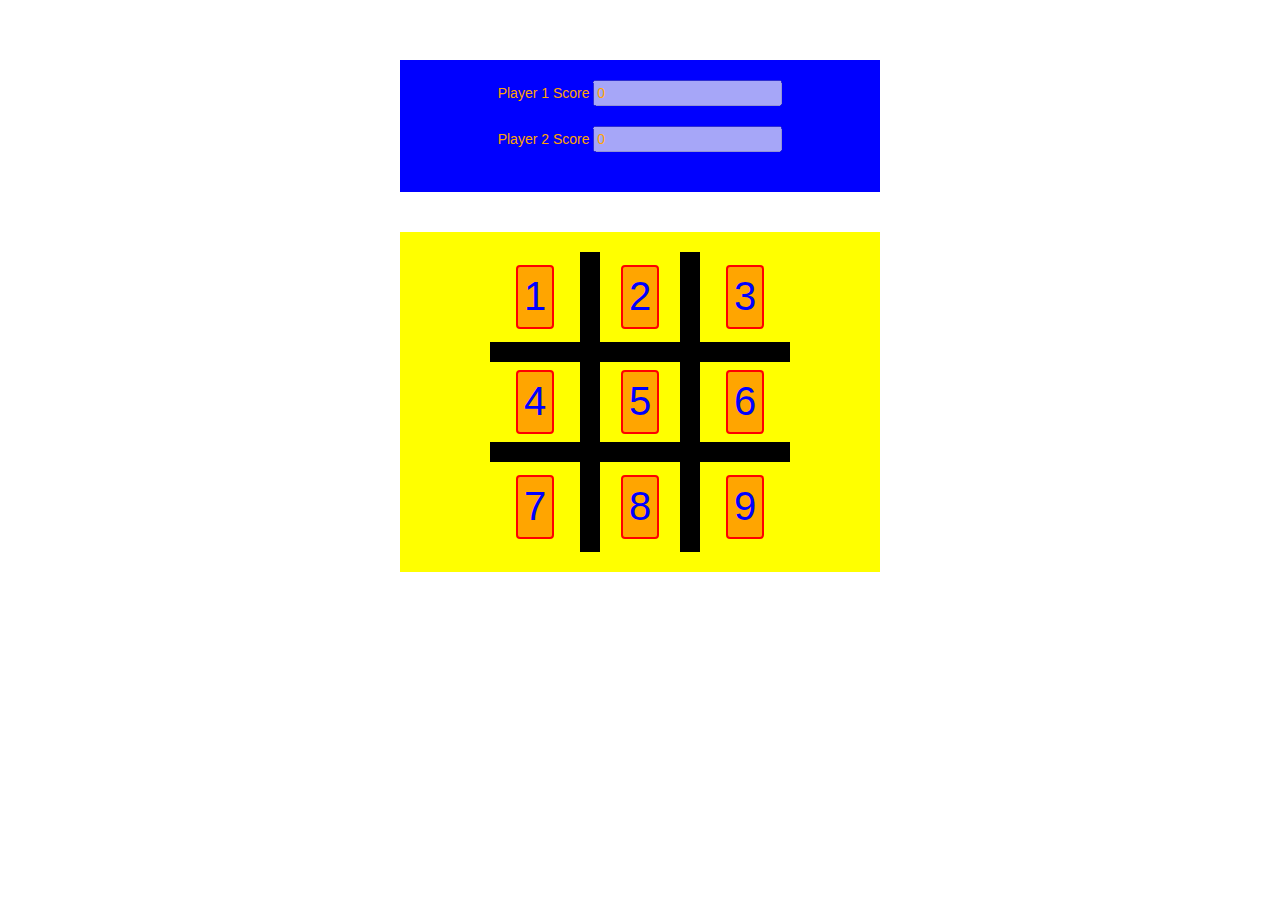
<file: tic tac toe 001/tic tac.html>
<!DOCTYPE html>
<html>
    <head>

<title>Tic Tac Toe</title>
        <link rel="stylesheet" type="text/css" href="tic tac.css">
        <link rel="shortcut icon" type="image/png" href="logo 1.png">

<meta charset="utf-8">
<meta name="viewport" content="width=device-width, initial-scale=1">

<link rel="stylesheet" href="https://maxcdn.bootstrapcdn.com/bootstrap/3.3.7/css/bootstrap.min.css">

<script src="https://ajax.googleapis.com/ajax/libs/jquery/3.3.1/jquery.min.js">

</script>


<script src="https://maxcdn.bootstrapcdn.com/bootstrap/3.3.7/js/bootstrap.min.js">

</script>

   <script>
       var count= 0;
       function play(id){
                var c = id;
                      if(count%2==0 ){
               document.getElementById(c).value="O";
                          console.log(document.getElementById(c).value);
               count++;
                          win('o');
           }
           else{
               document.getElementById(c).value="X";
               console.log(document.getElementById(c).value);
               count++;
               win('x');
         }
       }
       function win(ch){
       var a = document.getElementById("1").value;
       var b = document.getElementById("2").value;
       var c = document.getElementById("3").value;
       var d = document.getElementById("4").value;
       var e = document.getElementById("5").value;
       var f = document.getElementById("6").value;
       var g = document.getElementById("7").value;
       var h = document.getElementById("8").value;
       var i = document.getElementById("9").value; 
           if(((a==b) && (a==c))|| ((d==e) && (d==f)) || ((g==h) && (g==i)) || 
               ((a==d) && (a==g)) || ((b==e) && (b==h)) || ((c==f) && (c==i)) || 
              ((a==e) && (a==i)) || ((c==e) && (c==g))) 
                    {
                alert ("Player "+ch+" won");
                        window.location="tic tac.html";
                        if (ch=='o'){
                            var p1 = localStorage.getItem('player1score');
                            var p2 = localStorage.getItem('player2score');
                            var count = parseInt(p1) + 10;
                            var count2 = parseInt(p2) - 5;
                            document.getElementById("pointsX").value = count;
                            document.getElementById("pointsY").value = count2;
                            localStorage.setItem('player1score', count);
                            localStorage.setItem('player2score', count2);
                            console.log(document.getElementById("pointsX").value);
                            console.log(document.getElementById("pointsY").value);
                           var a = localStorage.getItem('player1score');
                            var b = localStorage.getItem('player2score');
                           document.getElementById("pointsX").innerHTML = a;
                            document.getElementById("pointsY").innerHTML = b;
                        }
           elseif(ch=='x')
                        {
                            var p1 = localStorage.getItem('player1score');
                            var p2 = localStorage.getItem('player2score');
                            var count = parseInt(p1) - 5;
                            var count2 = parseInt(p2) + 10;
                            document.getElementById("pointsX").value = count;
                            document.getElementById("pointsY").value = count2;
                            localStorage.setItem('player1score', count);
                            localStorage.setItem('player2score', count2);
                            console.log(document.getElementById("pointsX").value);
                            console.log(document.getElementById("pointsY").value);
                            var a = localStorage.getItem('player1score');
                            var b = localStorage.getItem('player2score');
                           document.getElementById("pointsX").innerHTML = a;
                            document.getElementById("pointsY").innerHTML = b;
                        }
                       
              }
      }
       function get(){
           localStorage.setItem('player1score','0');
           localStorage.setItem('player2score','0');
           var p1 = localStorage.getItem('player1score');
                            var p2 = localStorage.getItem('player2score');
                            document.getElementById("pointsX").value = parseInt(p1);
                            document.getElementById("pointsY").value = parseInt(p2);
       }
    </script>
    </head>
    <body>
        <br><br><br>
       <div class="score_board"><br>
           <span class="score">Player 1 Score </span><input id="pointsX" value="0" disabled><br><br>
           <span class="score">Player 2 Score </span><input id="pointsY" value="0" disabled><br><br><br>
       </div>
        <br><br>
        <div class="playing_area"><br>
            <table align="center">
                <tr>
                    <td class="one" ><input type="button" class="button" value="1" id="1" onclick="play(1)"></td>
                    <td class="two vert"><input type="button" class="button" value="2" id="2" onclick="play(2)"></td>
                    <td class="three"><input type="button" class="button" value="3" id="3" onclick="play(3)"></td>
                </tr>
                <tr> 
                    <td class="four hori"><input type="button" class="button" value="4" id="4" onclick="play(4)"></td>
                    <td class="five vert hori"><input type="button" class="button" value="5" id="5" onclick="play(5)"></td>
                    <td class="six hori"><input type="button" class="button" value="6" id="6" onclick="play(6)"></td>
                </tr>
                <tr>
                    <td class="seven"><input type="button" class="button" value="7" id="7" onclick="play(7)"></td>
                    <td class="eight vert"><input type="button" class="button" value="8" id="8" onclick="play(8)"></td>
                    <td class="nine"><input type="button" class="button" value="9" id="9" onclick="play(9)"></td>
                </tr>
            </table>
            <br>
        </div>
    </body>
</html>
</file>
<file: tic tac toe 001/tic tac.css>
h1 {
  text-align: center;
}
td {
    text-align: center;
  padding:10 px;
  width: 100px;
  height: 100px;
}
 
.vert {
    padding:10 px;
  border-left: 20px solid black;
  border-right: 20px solid black;
    text-align: center;
}
.hori {
    text-align: center;
    padding:10 px;
  border-top: 20px solid black;
  border-bottom: 20px solid black;
}
.button
{
    color:blue;
    border-radius: 4px;
    font-size: 40px;
    background-color: orange;
    border: 2px solid red;
}

.score_board
{   color:orange;
    text-align: center;       
    margin-left:400px;
    margin-right:400px;
    background-color: blue;
}

.playing_area
{
   margin-left:400px;
    margin-right:400px;
    background-color: yellow; 
}
</file>
